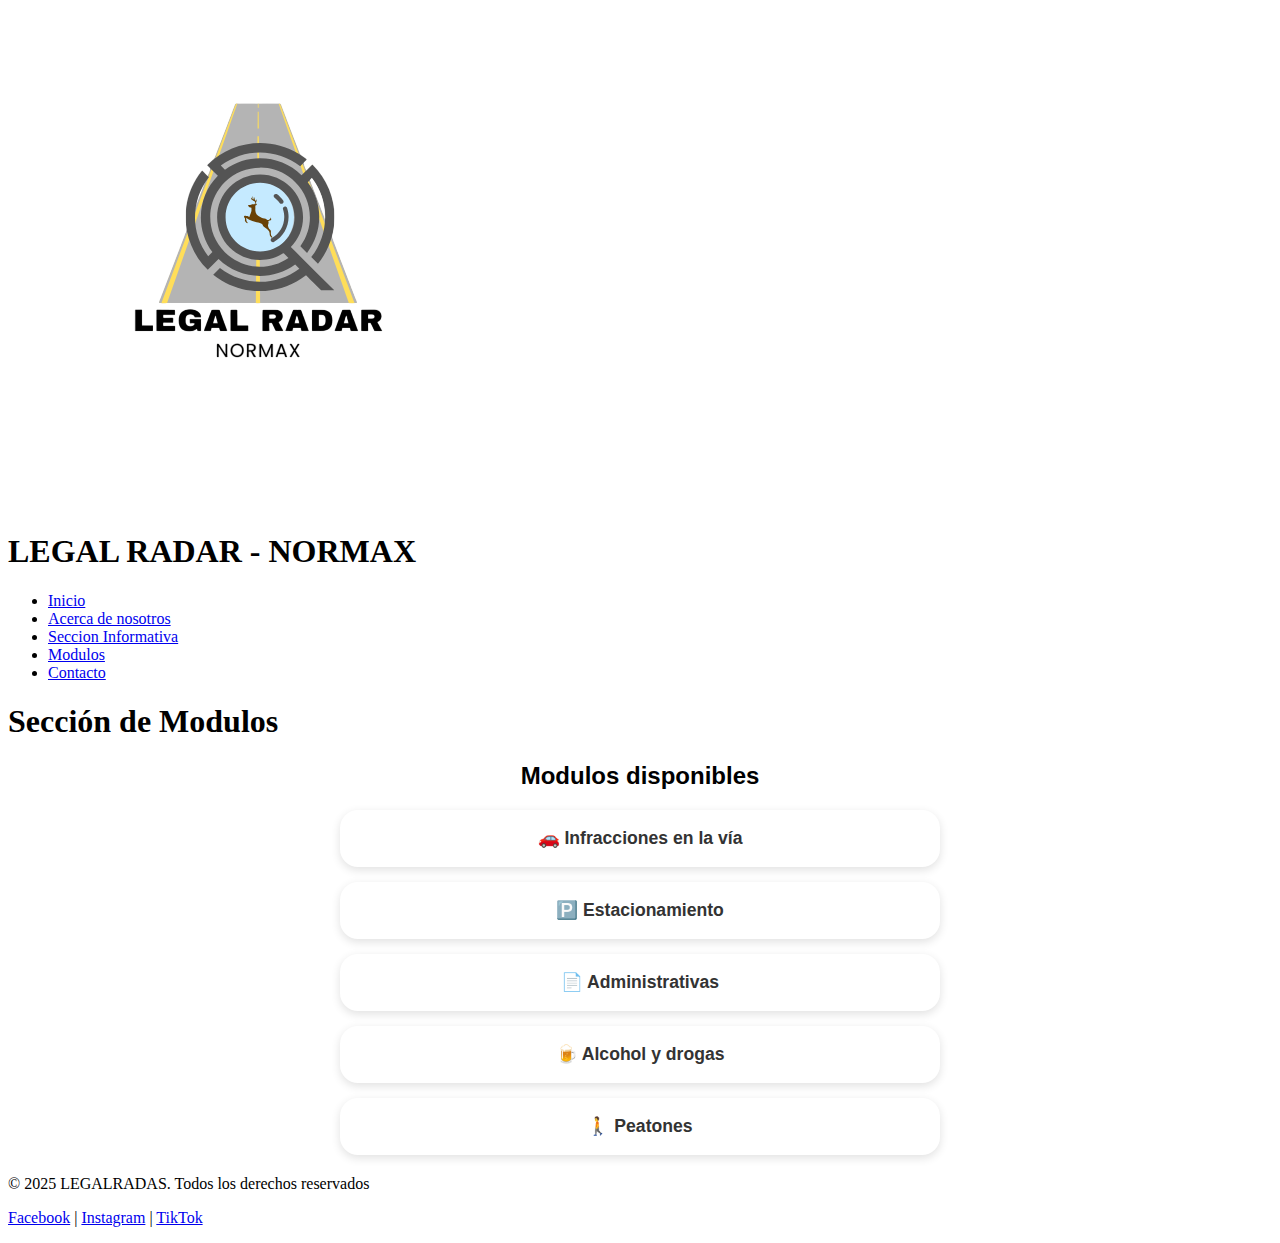
<file: modulos.html>
<!DOCTYPE html>
<html lang="en">
<head>
    <meta charset="UTF-8">
    <meta name="viewport" content="width=device-width, initial-scale=1.0">
    <title>Modulos</title>
    <link rel="icon" href="IMG/legalRadarLogo-SinFondo.png" type="image/png">

    <link rel="stylesheet" href="CSS/estiloModulos.css">
</head>
<body>
    <header>
        <div class="logo">
            <img src="IMG/legalRadarLogo-SinFondo.png" alt="Logo de Legal Radar">
        </div>
        <h1>LEGAL RADAR - NORMAX</h1>
        <nav class="nav-principal">
            <ul class="nav-principal">
                <li><a href="index.html">Inicio</a></li>
                <li><a href="acercaDe.html">Acerca de nosotros</a></li>
                <li><a href="seccionInformativa.html">Seccion Informativa</a></li>
                <li><a href="modulos.html">Modulos</a></li>
                <li><a href="contacto.html">Contacto</a></li>
            </ul>
            <div class="menu-hamburguesa">
                <span></span>
                <span></span>
                <span></span>
            </div>
        </nav>
    </header>

    <main>
        <h1>Sección de Modulos</h1>
        <section class="modulos">
            <h2>Modulos disponibles</h2>
            <ul>
                <li><a href="quizzModulo.html?modulo=via">🚗 Infracciones en la vía</a></li>
                <li><a href="quizzModulo.html?modulo=estacionamiento">🅿️ Estacionamiento</a></li>
                <li><a href="quizzModulo.html?modulo=administrativas">📄 Administrativas</a></li>
                <li><a href="quizzModulo.html?modulo=alcohol">🍺 Alcohol y drogas</a></li>
                <li><a href="quizzModulo.html?modulo=peatones">🚶 Peatones</a></li>
            </ul>
        </section>
    </main>

    <footer>
        <p>&copy; 2025 LEGALRADAS. Todos los derechos reservados</p>
        <p>
            <a href="https://www.facebook.com">Facebook</a> |
            <a href="https://www.instagram.com">Instagram</a> |
            <a href="https://www.tiktok.com">TikTok</a>
        </p>
    </footer>
</body>
</html>
</file>
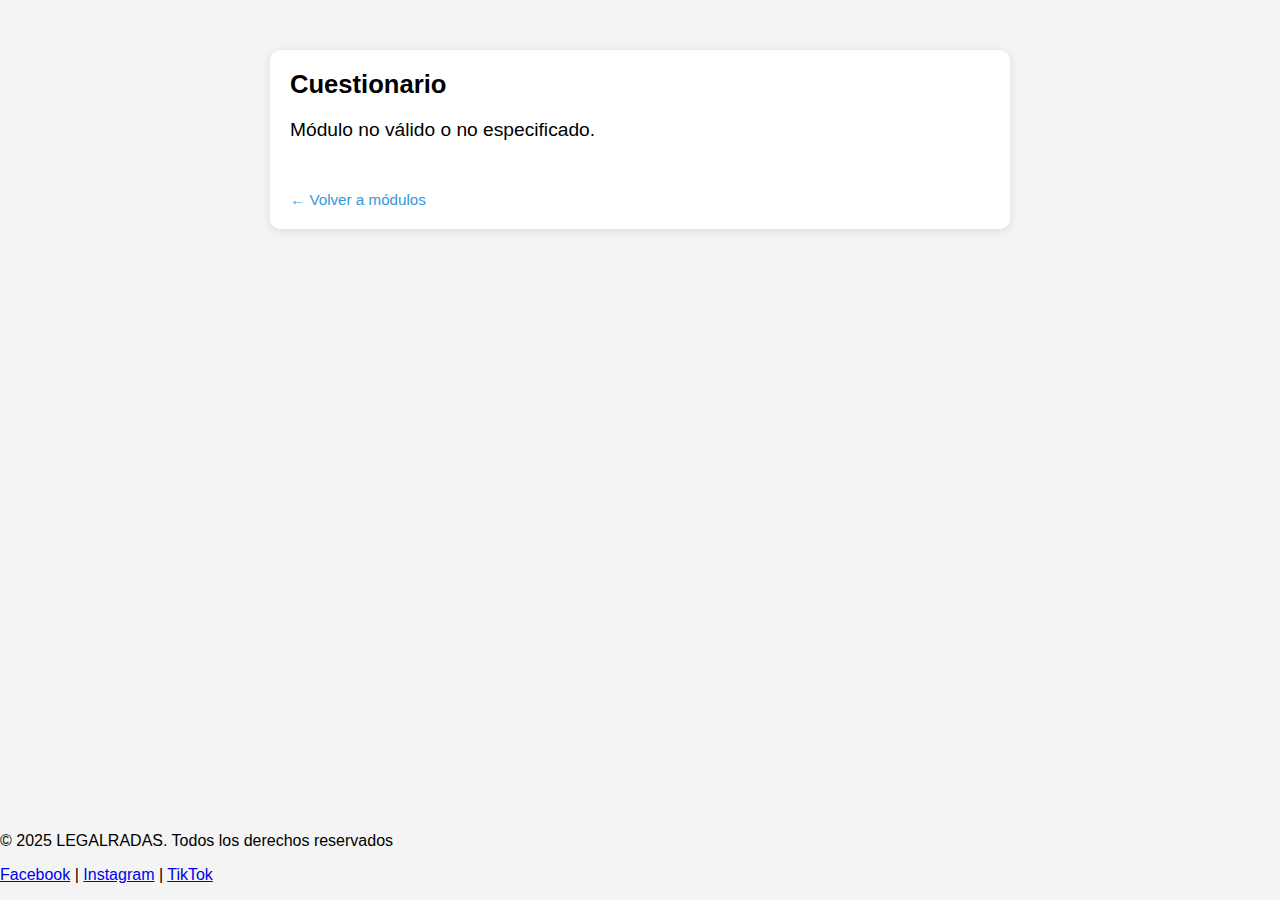
<file: quizzModulo.html>
<!DOCTYPE html>
<html lang="en">
<head>
    <meta charset="UTF-8">
    <meta name="viewport" content="width=device-width, initial-scale=1.0">
    <title>Prueba corta</title>
    <link rel="icon" href="IMG/legalRadarLogo-SinFondo.png" type="image/png">

    <link rel="stylesheet" href="CSS/estiloQuizz.css">
</head>
<body>
    <header></header>

    <main>
        <div class="quiz-container">
            <div class="quiz-header">
                <h1>Cuestionario</h1>
                <div id="modulo-titulo"></div>
                <div id="progress"></div>
            </div>

            <div id="question-area">
                <div id="question-text">Cargando pregunta...</div>
                <div id="answers-container"></div>

                <div id="feedback-box">
                    <img id="policeman-img" src="IMG/oficialSinFondo.png"Policía de tránsito">
                    <div id="feedback-text"></div>
                </div>
            </div>

            <div id="result"></div>
            <a id="back-link" href="modulos.html">← Volver a módulos</a>
        </div>

        <script src="JS/scriptQuizzModulos.js"></script>
    </main>

    <footer>
        <p>&copy; 2025 LEGALRADAS. Todos los derechos reservados</p>
        <p>
            <a href="https://www.facebook.com">Facebook</a> |
            <a href="https://www.instagram.com">Instagram</a> |
            <a href="https://www.tiktok.com">TikTok</a>
        </p>
    </footer>
</body>
</html>
</file>
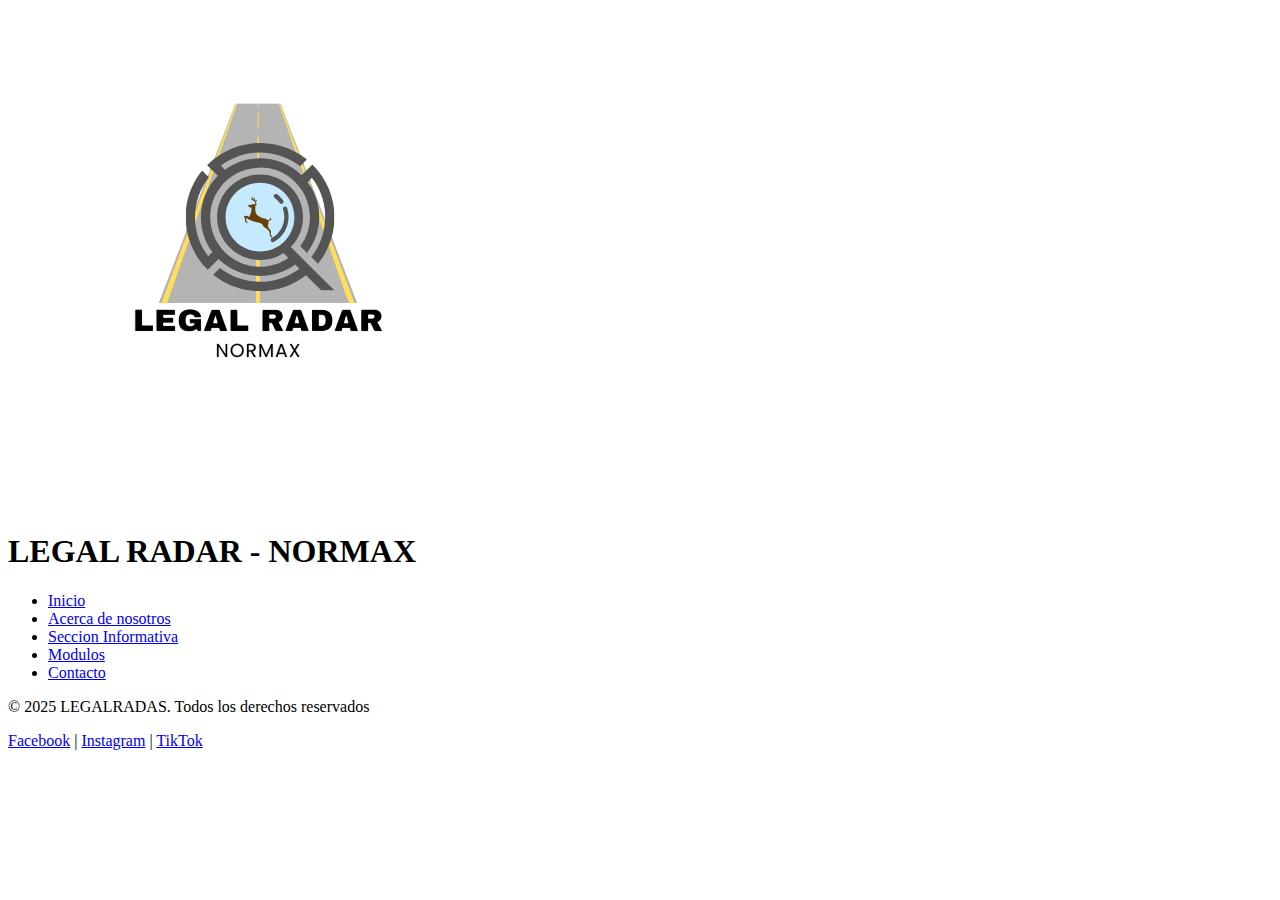
<file: seccionInformativa.html>
<!DOCTYPE html>
<html lang="en">
<head>
    <meta charset="UTF-8">
    <meta name="viewport" content="width=device-width, initial-scale=1.0">
    <title>Seccion Informativa</title>
    <link rel="icon" href="IMG/legalRadarLogo-SinFondo.png" type="image/png">
</head>
<body>
    <header>
        <div class="logo">
            <img src="IMG/legalRadarLogo-SinFondo.png" alt="Logo de Legal Radar">
        </div>
        <h1>LEGAL RADAR - NORMAX</h1>
        <nav class="nav-principal">
            <ul class="nav-principal">
                <li><a href="index.html">Inicio</a></li>
                <li><a href="acercaDe.html">Acerca de nosotros</a></li>
                <li><a href="seccionInformativa.html">Seccion Informativa</a></li>
                <li><a href="modulos.html">Modulos</a></li>
                <li><a href="contacto.html">Contacto</a></li>
            </ul>
            <div class="menu-hamburguesa">
                <span></span>
                <span></span>
                <span></span>
            </div>
        </nav>
    </header>

    <main></main>

    <footer>
        <p>&copy; 2025 LEGALRADAS. Todos los derechos reservados</p>
        <p>
            <a href="https://www.facebook.com">Facebook</a> |
            <a href="https://www.instagram.com">Instagram</a> |
            <a href="https://www.tiktok.com">TikTok</a>
        </p>
    </footer>
</body>
</html>
</file>
<file: CSS/estiloModulos.css>
.modulos {
  max-width: 600px;
  margin: 0 auto;
  text-align: center;
  font-family: Arial, sans-serif;
}

.modulos ul {
  list-style: none;
  padding: 0;
  margin: 20px 0;
  display: grid;
  gap: 15px;
}

.modulos li a {
  display: block;
  padding: 18px;
  background: #ffffff;
  border-radius: 18px;
  box-shadow: 0 3px 10px rgba(0, 0, 0, 0.12);
  text-decoration: none;
  font-size: 1.1rem;
  font-weight: 600;
  color: #333;
  transition: transform 0.15s ease, box-shadow 0.15s ease;
}

.modulos li a:hover {
  transform: translateY(-4px);
  box-shadow: 0 6px 16px rgba(0, 0, 0, 0.18);
}
</file>
<file: CSS/estiloQuizz.css>
/* ============================= */
/* ESTILOS GENERALES */
/* ============================= */

body {
  font-family: Arial, sans-serif;
  background: #f4f4f4;
  margin: 0;
  padding: 0;
  min-height: 100vh;
  display: flex;
  flex-direction: column; 
}

main {
  flex: 1;
  display: flex;
  justify-content: center;
  align-items: flex-start;
  padding: 20px 0;
}

.quiz-container {
  background: #ffffff;
  margin-top: 30px;
  padding: 20px;
  max-width: 700px;
  width: 100%;
  border-radius: 10px;
  box-shadow: 0 2px 10px rgba(0, 0, 0, 0.1);
}

.quiz-header {
  margin-bottom: 15px;
}

.quiz-header h1 {
  margin: 0 0 5px 0;
  font-size: 1.6rem;
}

#modulo-titulo {
  font-size: 0.9rem;
  color: #555;
  margin-bottom: 10px;
}

#progress {
  font-size: 0.9rem;
  color: #777;
}

/* ============================= */
/* PREGUNTA Y RESPUESTAS */
/* ============================= */

#question-text {
  font-size: 1.2rem;
  margin: 20px 0;
}

#answers-container {
  display: flex;
  flex-direction: column;
  gap: 10px;
  margin-bottom: 20px;
}

.answer-btn {
  padding: 10px 15px;
  font-size: 1rem;
  border-radius: 6px;
  border: 1px solid #ccc;
  background: #f9f9f9;
  cursor: pointer;
  text-align: left;
  transition: background 0.2s, transform 0.1s, box-shadow 0.1s;
}

.answer-btn:hover {
  background: #eee;
  box-shadow: 0 1px 4px rgba(0,0,0,0.1);
  transform: translateY(-1px);
}

.answer-btn.correct {
  background: #c8f7c5;
  border-color: #27ae60;
}

.answer-btn.incorrect {
  background: #f7c5c5;
  border-color: #e74c3c;
}

/* ============================= */
/* FEEDBACK */
/* ============================= */

#feedback-box {
  display: none; 
  margin-top: 10px;
  padding: 10px;
  border-radius: 8px;
  background: #fffbe6;
  border: 1px solid #f1c40f;
  align-items: center;
  gap: 10px;
}

#feedback-box img {
  width: 60px;
  height: auto;
}

#feedback-text {
  font-size: 0.95rem;
}

/* ============================= */
/* RESULTADO FINAL */
/* ============================= */

#result {
  display: none;
  margin-top: 20px;
  font-size: 1.1rem;
  font-weight: bold;
}

/* ============================= */
/* ENLACE VOLVER */
/* ============================= */

#back-link {
  margin-top: 10px;
  display: inline-block;
  font-size: 0.95rem;
  color: #3498db;
  text-decoration: none;
}

#back-link:hover {
  text-decoration: underline;
}
</file>
